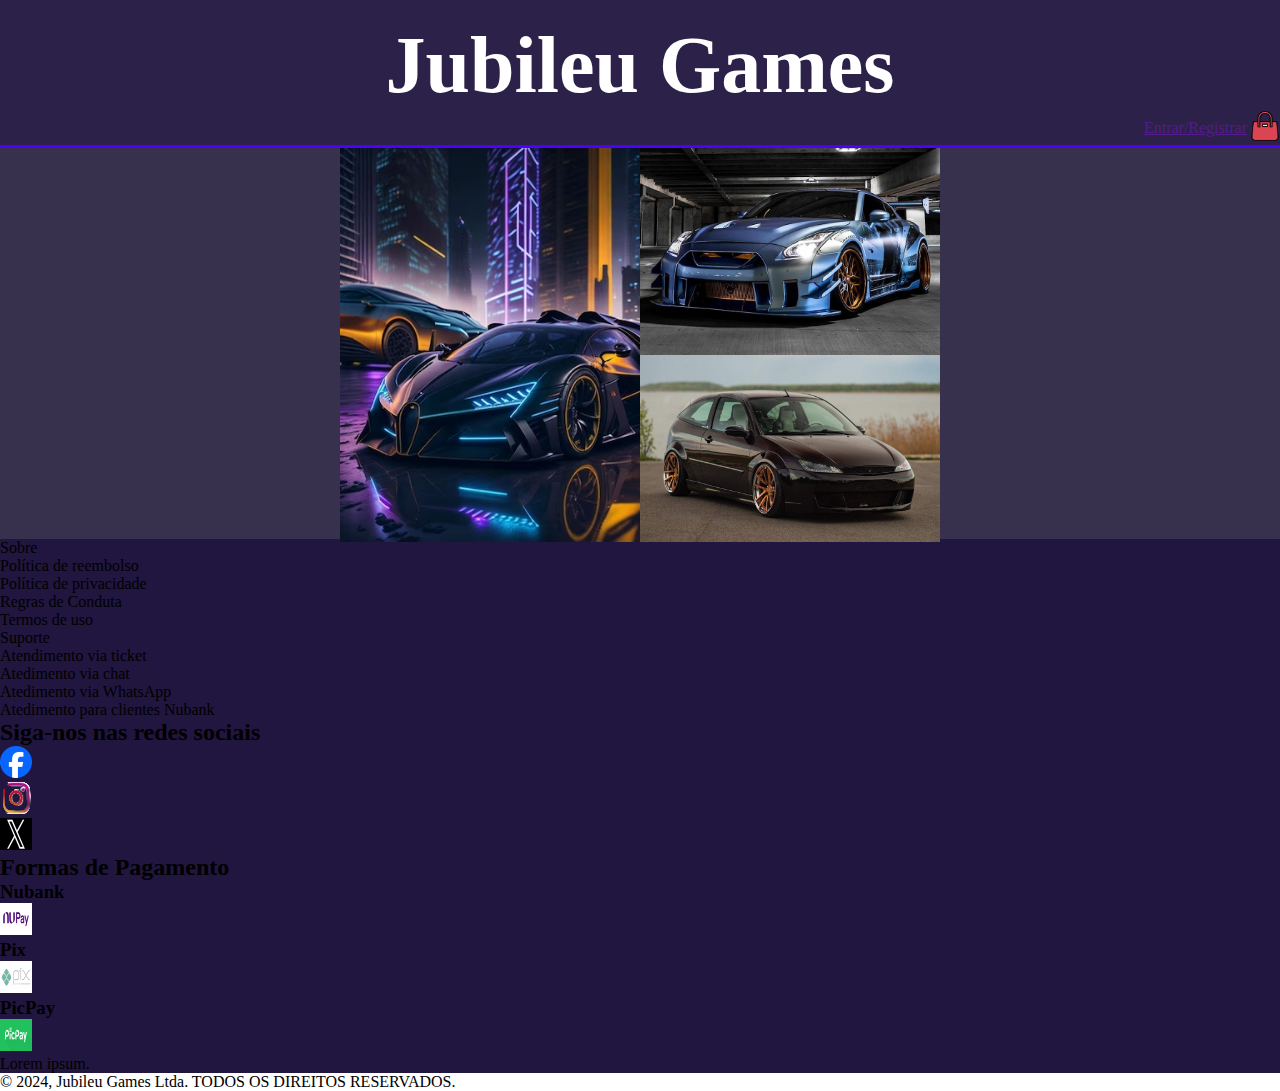
<file: index.html>
<!-- @format -->

<!DOCTYPE html>
<html lang="pt-br">
  <head>
    <meta charset="UTF-8" />
    <meta name="viewport" content="width=device-width, initial-scale=1.0" />
    <title>Home</title>
    <link rel="stylesheet" href="Estilo/home.css" />
  </head>
  <body>
    <header>
      <h1 class="cabeçalho">Jubileu Games</h1>
      <nav>
        <div class="nav">
          <a href="" rel="next">Entrar/Registrar</a></div>
        <div class="nav bolsa">
          <a href="" rel="next"><img src="Imagens/Bolsa.ico" alt="carrinho de compra"></a>
        </div>
      </nav>
    </header>
    </nav>
    <main>
        <div class="container">
          <div class="child1 imagens">
            <a href=""></a>
            <img src="Imagens/nivel1.jpg" alt="Link para Carros Nível 1"  width="600px"/>
          </div>
                <div class="child2 imagens">
          <a href=""></a>
          <img src="Imagens/nivel2.jpg" alt="Link Para Carros Nível 2" width="600px"/>
                </div>
                <div class="child3 imagens">
          <a href=""></a>
          <img src="Imagens/nivel3.jpg" alt="Link Para Carros Nível 3" width="600px"/>
                </div>
        </div>
    </main>
    <footer>
      <ul>
        <li class="col">Sobre</li>
        <li>Política de reembolso</li>
        <li>Política de privacidade</li>
        <li>Regras de Conduta</li>
        <li>Termos de uso</li>
        <li class="col">Suporte</li>
        <li>Atendimento via ticket</li>
        <li>Atedimento via chat</li>
        <li>Atedimento via WhatsApp</li>
        <li>Atedimento para clientes Nubank</li>
      </ul>
      <div class="rede1">
        <h2>Siga-nos nas redes sociais</h2>
        <div class="rede2">
          <div class="rede3">
            <a href="https://www.facebook.com/" target="_blank" rel="external">
              <img src="Imagens/logo-facebook.png" alt="Logo do Facebook" />
            </a>
          </div>
          <div class="rede3">
            <a href="https://www.instagram.com/" target="_blank" rel="external">
              <img src="Imagens/logo-instagram.png" alt="Logo do Instagram" />
            </a>
          </div>
          <div class="rede3">
            <a href="https://twitter.com/" target="_blank" rel="esxternal">
              <img src="Imagens/logo-x.png" alt="Logo do X"
            /></a>
          </div>
        </div>
      </div>
      <div class="pag">
        <h2>Formas de Pagamento</h2>
        <div class="logos">
          <div class="coluna">
            <h3 class="font">Nubank</h3>
            <img src="Imagens/nupay.png" alt="Nupay" />
          </div>
          <div class="coluna">
            <h3 class="font">Pix</h3>
            <img src="Imagens/pix.png" alt="Pix" />
          </div>
          <div class="coluna">
            <h3 class="font">PicPay</h3>
            <img src="Imagens/picpay.png" alt="Picpay" >
          </div>
        </div>
      </div>
      <p>Lorem ipsum.</p>
    </footer>
    <p class="direitos">
      &copy; 2024, Jubileu Games Ltda. TODOS OS DIREITOS RESERVADOS.
    </p>
  </div>
  <script>
    dgnngfbb
    hoçhiioç
  </script>
  </body>
</html>
</file>
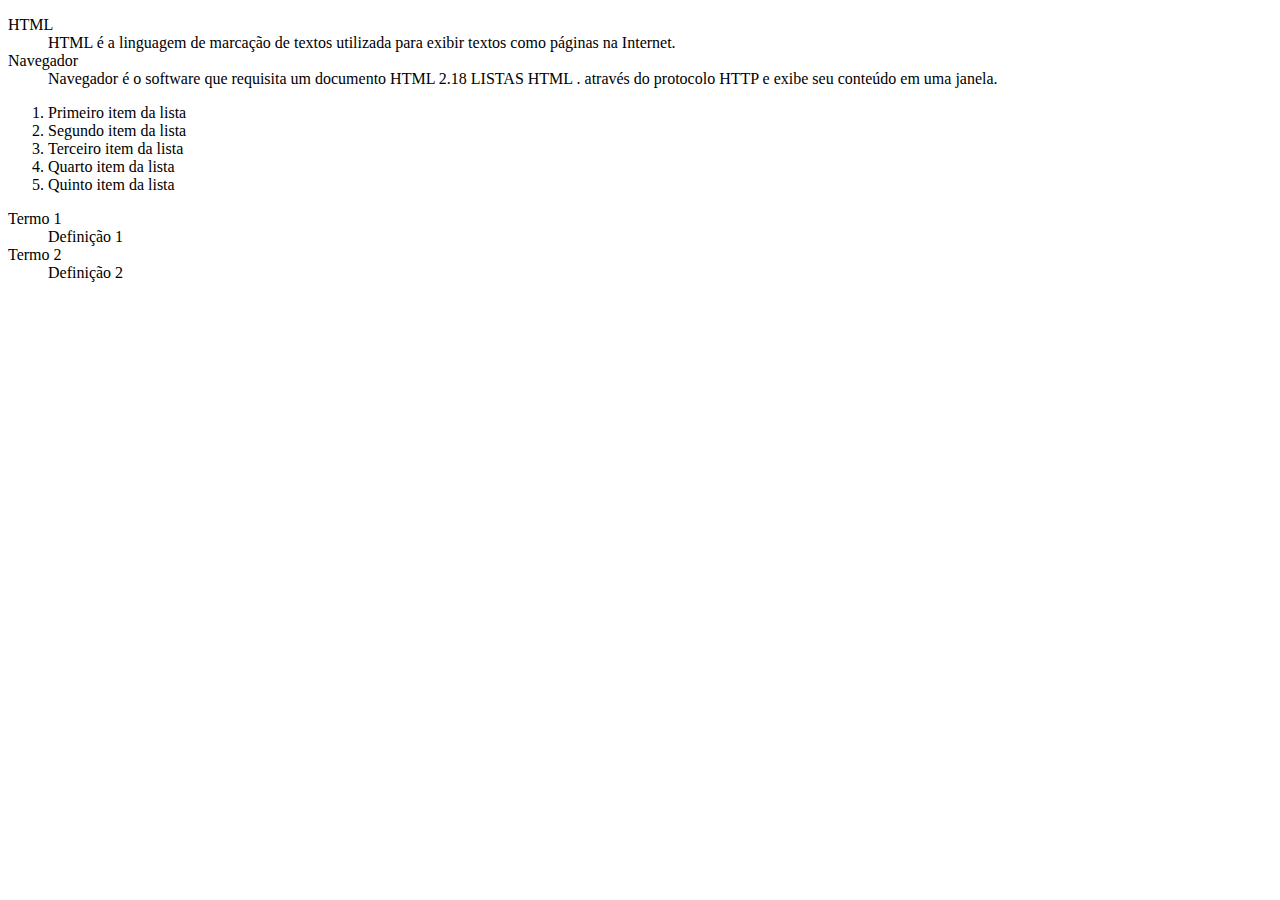
<file: teste.html>
<!-- @format -->

<!DOCTYPE html>
<html lang="pt-br">
  <head>
    <meta charset="UTF-8" />
    <meta name="viewport" content="width=device-width, initial-scale=1.0" />
    <title>Document</title>
  </head>
  <body>
    <dl>
      <dt>HTML</dt>
      <dd>
        HTML é a linguagem de marcação de textos utilizada para exibir textos
        como páginas na Internet.
      </dd>
      <dt>Navegador</dt>
      <dd>
        Navegador é o software que requisita um documento HTML 2.18 LISTAS HTML
        . através do protocolo HTTP e exibe seu conteúdo em uma janela.
      </dd>
    </dl>
    <ol>
      <li>Primeiro item da lista</li>
      <li>Segundo item da lista</li>
      <li>Terceiro item da lista</li>
      <li>Quarto item da lista</li>
      <li>Quinto item da lista</li>
    </ol>
    <dl>
      <dt>Termo 1</dt>
      <dd>Definição 1</dd>
      <dt>Termo 2</dt>
      <dd>Definição 2</dd>
      <!-- Mais termos e definições, se necessário -->
    </dl>
  </body>
</html>
</file>
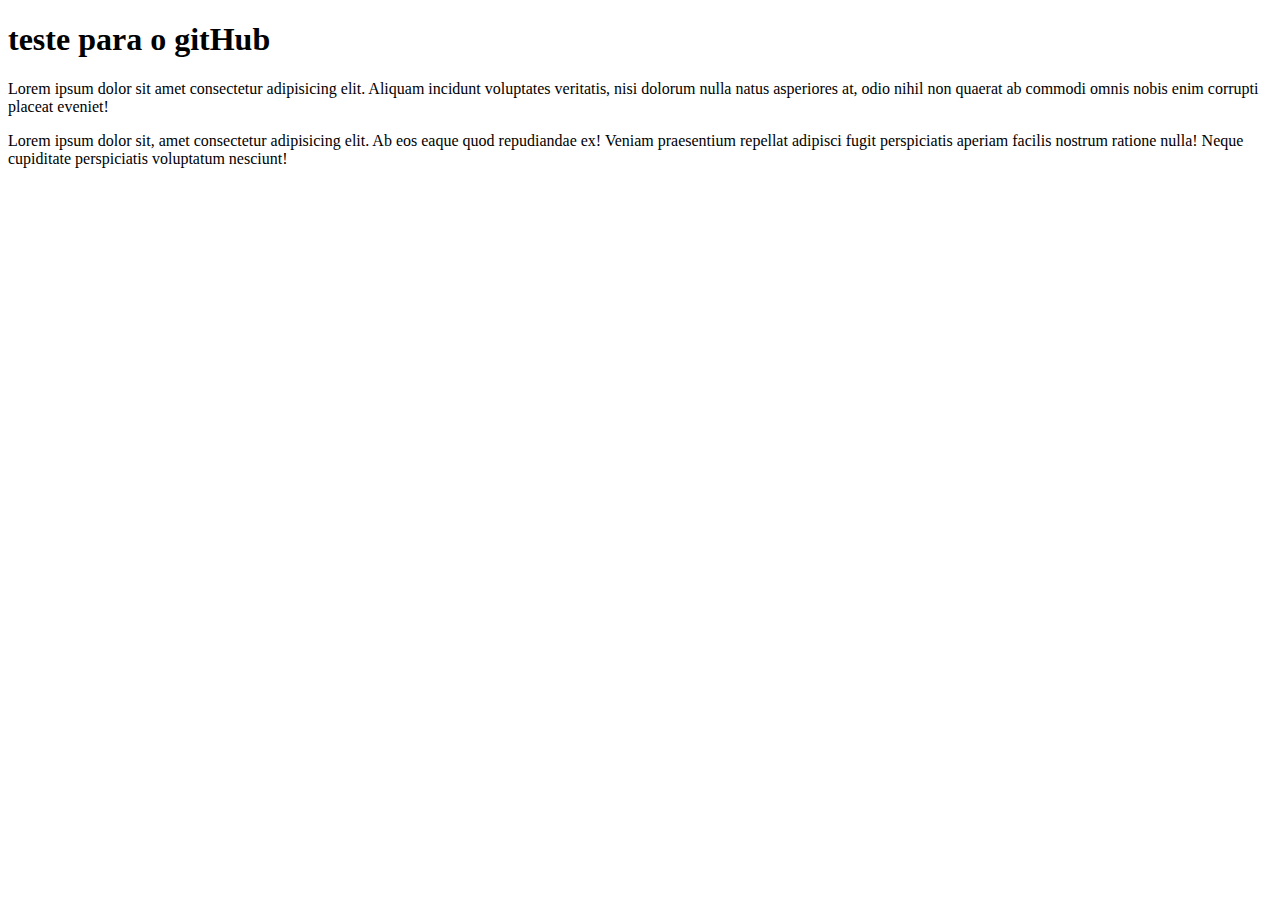
<file: testeparaogithub.html>
<!-- @format -->

<!DOCTYPE html>
<html lang="pt-br">
  <head>
    <meta charset="UTF-8" />
    <meta name="viewport" content="width=device-width, initial-scale=1.0" />
    <title>Document</title>
  </head>
  <body>
    <h1>teste para o gitHub</h1>
    <p>Lorem ipsum dolor sit amet consectetur adipisicing elit. Aliquam incidunt voluptates veritatis, nisi dolorum nulla natus asperiores at, odio nihil non quaerat ab commodi omnis nobis enim corrupti placeat eveniet!</p>
    <p>Lorem ipsum dolor sit, amet consectetur adipisicing elit. Ab eos eaque quod repudiandae ex! Veniam praesentium repellat adipisci fugit perspiciatis aperiam facilis nostrum ratione nulla! Neque cupiditate perspiciatis voluptatum nesciunt!</p>
  </body>
</html>
</file>
<file: Estilo/home.css>
/** @format */

@charset "UTF-8";

* {
  margin: 0px;
  padding: 0px;
}

* :root {
  --cor: #2c2249; /* header */
  --cor: #38314e; /* main */
  --cor: #20163f; /* footer */
  --cor: #4c00ff; /* bordas */
  --cor: #008000; /* sublinhar footer */
}

/* dfsfgeh  */
body {
}

header {
  background-color: #2c2249;
  display: flex;
  display: block;
  padding-top: 20px;
  border-bottom: 3px solid #4c00ff;
  margin: auto;
}

.cabeçalho {
  text-align: center;
  font-size: 5em;
  color: white;
  margin: auto;
}

nav {
  display: flex;
  flex-direction: row;
  align-items: center;
  justify-content: end;
}

.nav img {
  width: 30px;
  margin-left: 3px;
}

main {
  background-color: #38314e;
}

.container {
  display: grid;
  background-color: #008000;
  max-height: 391px;
  max-width: 600px;
  margin: auto;
  grid-template-columns: repeat(2, 1fr);
}
.child1 {
  grid-row: 1 / 3;
}

main img {
  height: 100%;
  width: 100%;
}

footer {
  background-color: #20163f;
}
</file>
